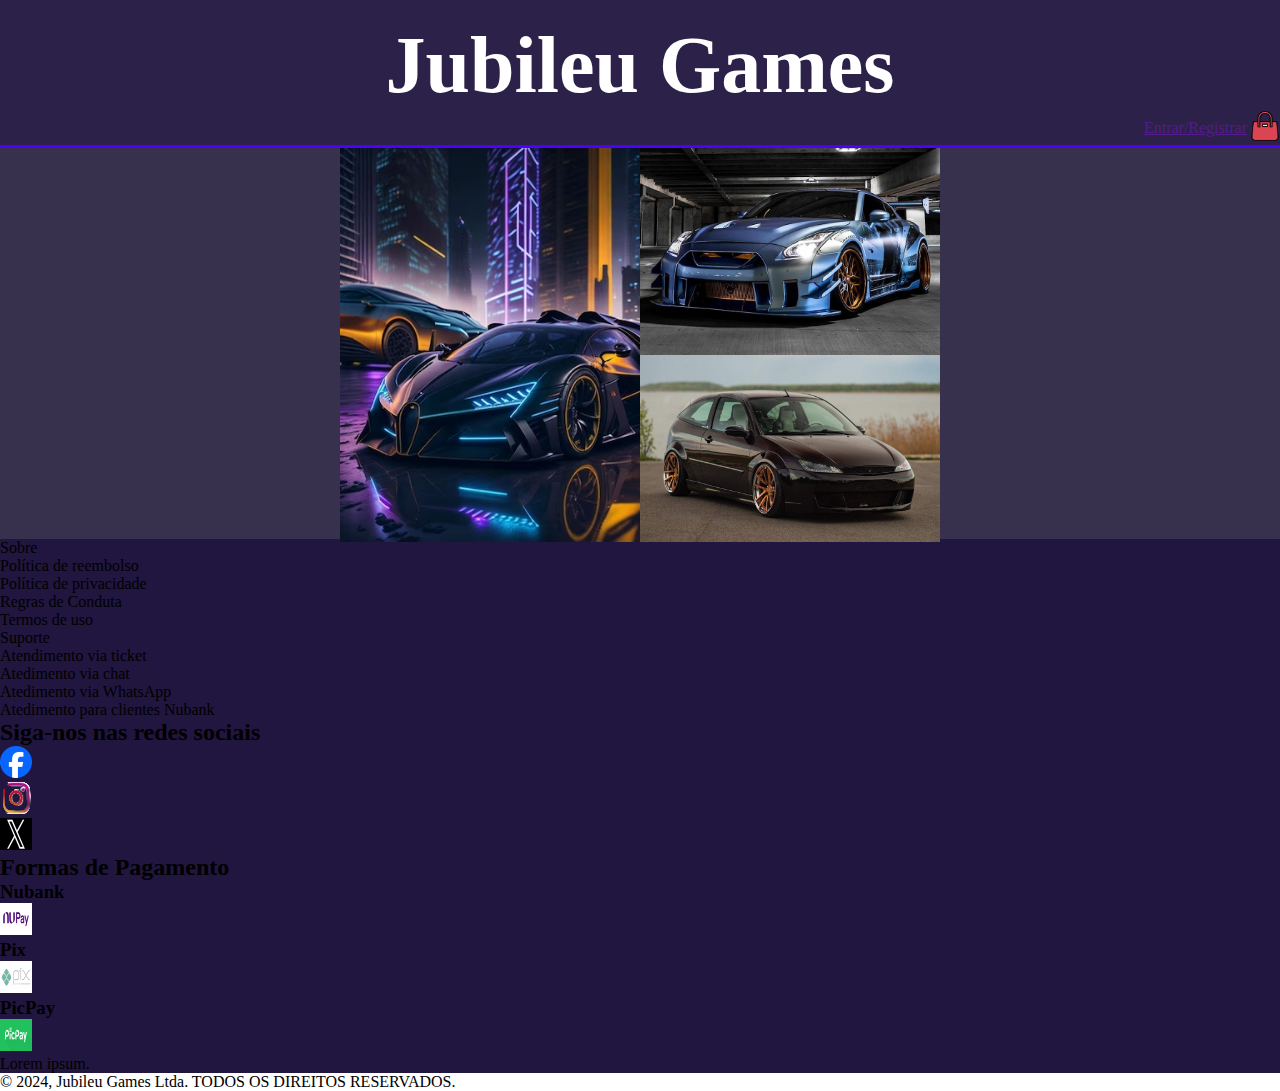
<file: index.html>
<!-- @format -->

<!DOCTYPE html>
<html lang="pt-br">
  <head>
    <meta charset="UTF-8" />
    <meta name="viewport" content="width=device-width, initial-scale=1.0" />
    <title>Home</title>
    <link rel="stylesheet" href="Estilo/home.css" />
  </head>
  <body>
    <header>
      <h1 class="cabeçalho">Jubileu Games</h1>
      <nav>
        <div class="nav">
          <a href="" rel="next">Entrar/Registrar</a></div>
        <div class="nav bolsa">
          <a href="" rel="next"><img src="Imagens/Bolsa.ico" alt="carrinho de compra"></a>
        </div>
      </nav>
    </header>
    </nav>
    <main>
        <div class="container">
          <div class="child1 imagens">
            <a href=""></a>
            <img src="Imagens/nivel1.jpg" alt="Link para Carros Nível 1"  width="600px"/>
          </div>
                <div class="child2 imagens">
          <a href=""></a>
          <img src="Imagens/nivel2.jpg" alt="Link Para Carros Nível 2" width="600px"/>
                </div>
                <div class="child3 imagens">
          <a href=""></a>
          <img src="Imagens/nivel3.jpg" alt="Link Para Carros Nível 3" width="600px"/>
                </div>
        </div>
    </main>
    <footer>
      <ul>
        <li class="col">Sobre</li>
        <li>Política de reembolso</li>
        <li>Política de privacidade</li>
        <li>Regras de Conduta</li>
        <li>Termos de uso</li>
        <li class="col">Suporte</li>
        <li>Atendimento via ticket</li>
        <li>Atedimento via chat</li>
        <li>Atedimento via WhatsApp</li>
        <li>Atedimento para clientes Nubank</li>
      </ul>
      <div class="rede1">
        <h2>Siga-nos nas redes sociais</h2>
        <div class="rede2">
          <div class="rede3">
            <a href="https://www.facebook.com/" target="_blank" rel="external">
              <img src="Imagens/logo-facebook.png" alt="Logo do Facebook" />
            </a>
          </div>
          <div class="rede3">
            <a href="https://www.instagram.com/" target="_blank" rel="external">
              <img src="Imagens/logo-instagram.png" alt="Logo do Instagram" />
            </a>
          </div>
          <div class="rede3">
            <a href="https://twitter.com/" target="_blank" rel="esxternal">
              <img src="Imagens/logo-x.png" alt="Logo do X"
            /></a>
          </div>
        </div>
      </div>
      <div class="pag">
        <h2>Formas de Pagamento</h2>
        <div class="logos">
          <div class="coluna">
            <h3 class="font">Nubank</h3>
            <img src="Imagens/nupay.png" alt="Nupay" />
          </div>
          <div class="coluna">
            <h3 class="font">Pix</h3>
            <img src="Imagens/pix.png" alt="Pix" />
          </div>
          <div class="coluna">
            <h3 class="font">PicPay</h3>
            <img src="Imagens/picpay.png" alt="Picpay" >
          </div>
        </div>
      </div>
      <p>Lorem ipsum.</p>
    </footer>
    <p class="direitos">
      &copy; 2024, Jubileu Games Ltda. TODOS OS DIREITOS RESERVADOS.
    </p>
  </div>
  <script>
    dgnngfbb
    hoçhiioç
  </script>
  </body>
</html>
</file>
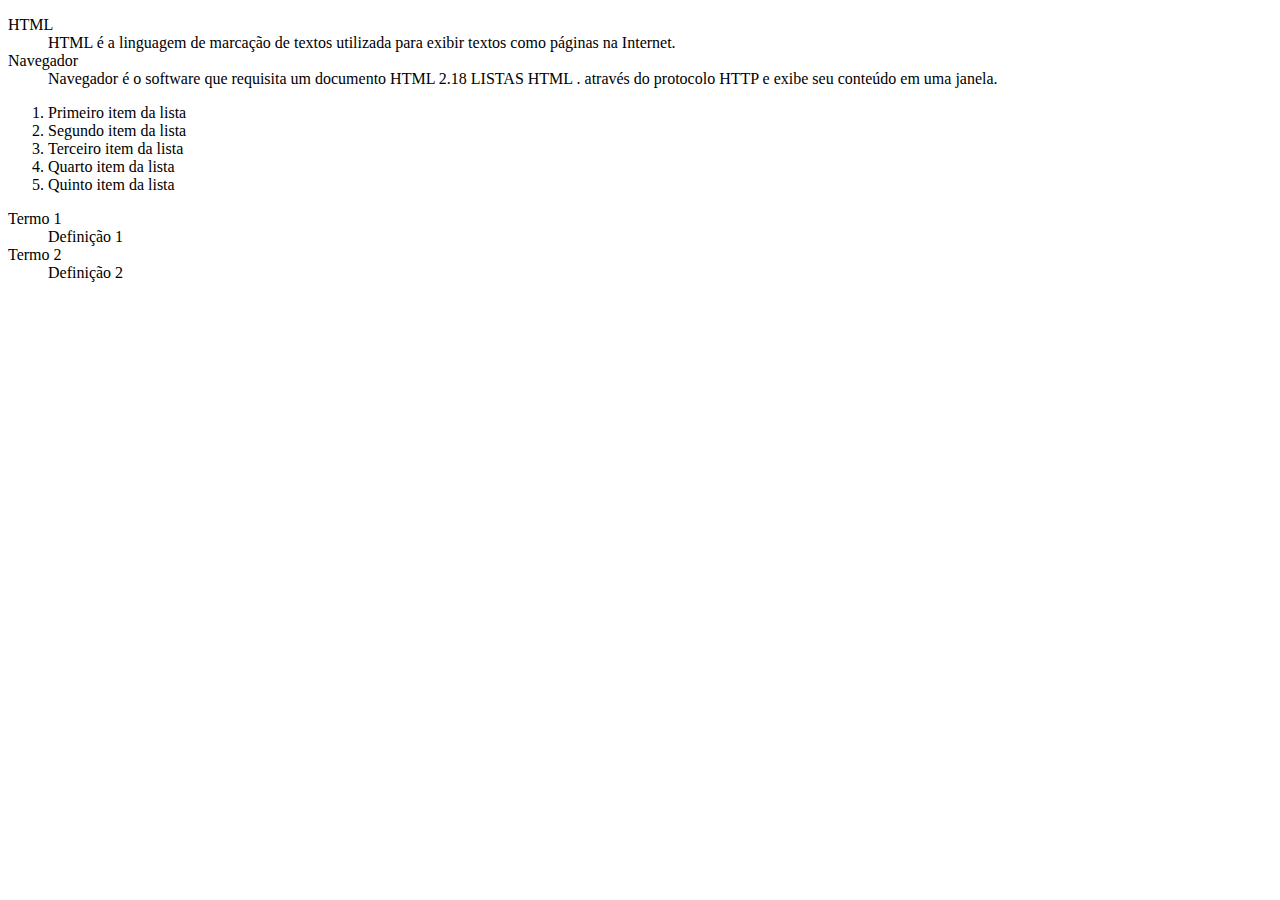
<file: teste.html>
<!-- @format -->

<!DOCTYPE html>
<html lang="pt-br">
  <head>
    <meta charset="UTF-8" />
    <meta name="viewport" content="width=device-width, initial-scale=1.0" />
    <title>Document</title>
  </head>
  <body>
    <dl>
      <dt>HTML</dt>
      <dd>
        HTML é a linguagem de marcação de textos utilizada para exibir textos
        como páginas na Internet.
      </dd>
      <dt>Navegador</dt>
      <dd>
        Navegador é o software que requisita um documento HTML 2.18 LISTAS HTML
        . através do protocolo HTTP e exibe seu conteúdo em uma janela.
      </dd>
    </dl>
    <ol>
      <li>Primeiro item da lista</li>
      <li>Segundo item da lista</li>
      <li>Terceiro item da lista</li>
      <li>Quarto item da lista</li>
      <li>Quinto item da lista</li>
    </ol>
    <dl>
      <dt>Termo 1</dt>
      <dd>Definição 1</dd>
      <dt>Termo 2</dt>
      <dd>Definição 2</dd>
      <!-- Mais termos e definições, se necessário -->
    </dl>
  </body>
</html>
</file>
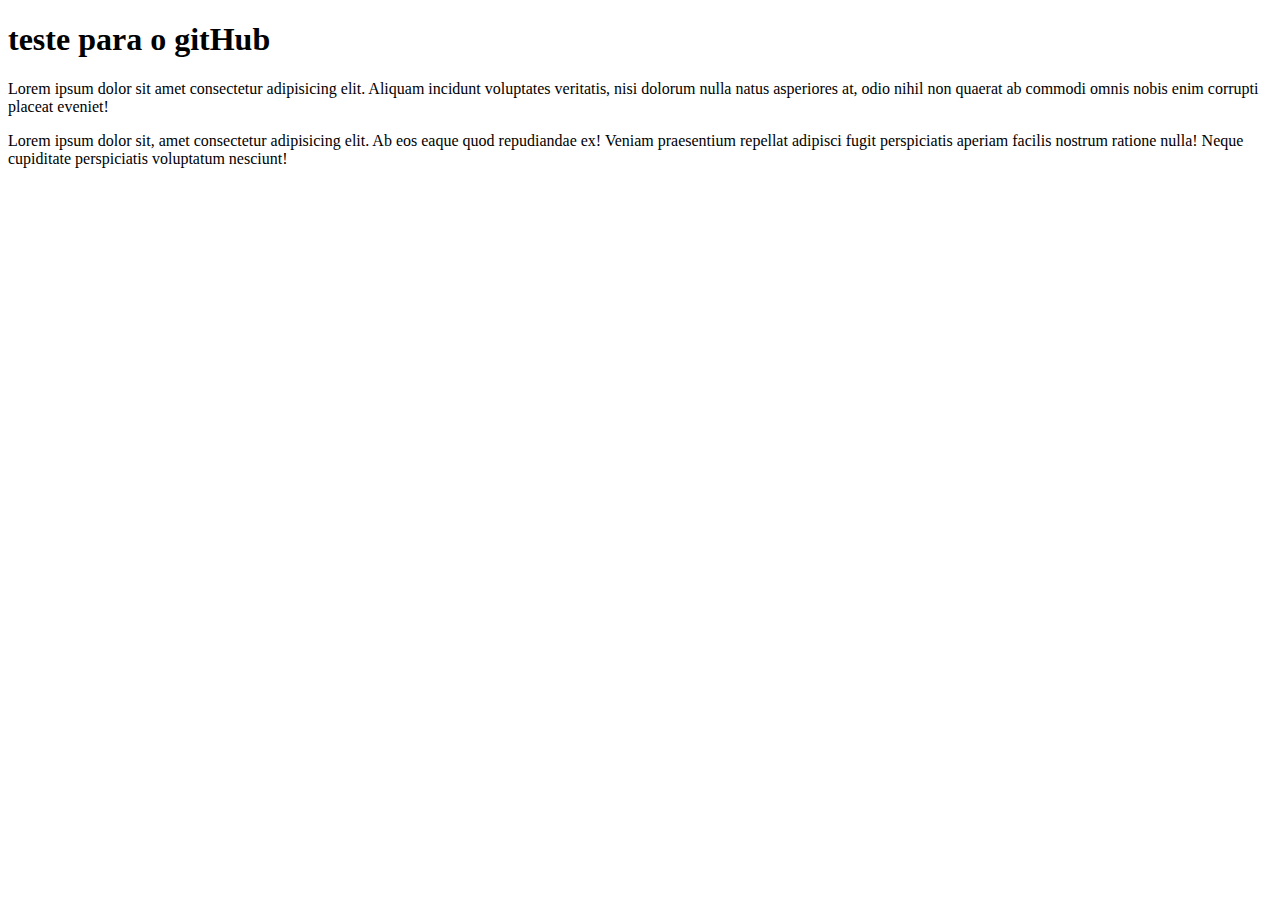
<file: testeparaogithub.html>
<!-- @format -->

<!DOCTYPE html>
<html lang="pt-br">
  <head>
    <meta charset="UTF-8" />
    <meta name="viewport" content="width=device-width, initial-scale=1.0" />
    <title>Document</title>
  </head>
  <body>
    <h1>teste para o gitHub</h1>
    <p>Lorem ipsum dolor sit amet consectetur adipisicing elit. Aliquam incidunt voluptates veritatis, nisi dolorum nulla natus asperiores at, odio nihil non quaerat ab commodi omnis nobis enim corrupti placeat eveniet!</p>
    <p>Lorem ipsum dolor sit, amet consectetur adipisicing elit. Ab eos eaque quod repudiandae ex! Veniam praesentium repellat adipisci fugit perspiciatis aperiam facilis nostrum ratione nulla! Neque cupiditate perspiciatis voluptatum nesciunt!</p>
  </body>
</html>
</file>
<file: Estilo/home.css>
/** @format */

@charset "UTF-8";

* {
  margin: 0px;
  padding: 0px;
}

* :root {
  --cor: #2c2249; /* header */
  --cor: #38314e; /* main */
  --cor: #20163f; /* footer */
  --cor: #4c00ff; /* bordas */
  --cor: #008000; /* sublinhar footer */
}

/* dfsfgeh  */
body {
}

header {
  background-color: #2c2249;
  display: flex;
  display: block;
  padding-top: 20px;
  border-bottom: 3px solid #4c00ff;
  margin: auto;
}

.cabeçalho {
  text-align: center;
  font-size: 5em;
  color: white;
  margin: auto;
}

nav {
  display: flex;
  flex-direction: row;
  align-items: center;
  justify-content: end;
}

.nav img {
  width: 30px;
  margin-left: 3px;
}

main {
  background-color: #38314e;
}

.container {
  display: grid;
  background-color: #008000;
  max-height: 391px;
  max-width: 600px;
  margin: auto;
  grid-template-columns: repeat(2, 1fr);
}
.child1 {
  grid-row: 1 / 3;
}

main img {
  height: 100%;
  width: 100%;
}

footer {
  background-color: #20163f;
}
</file>
